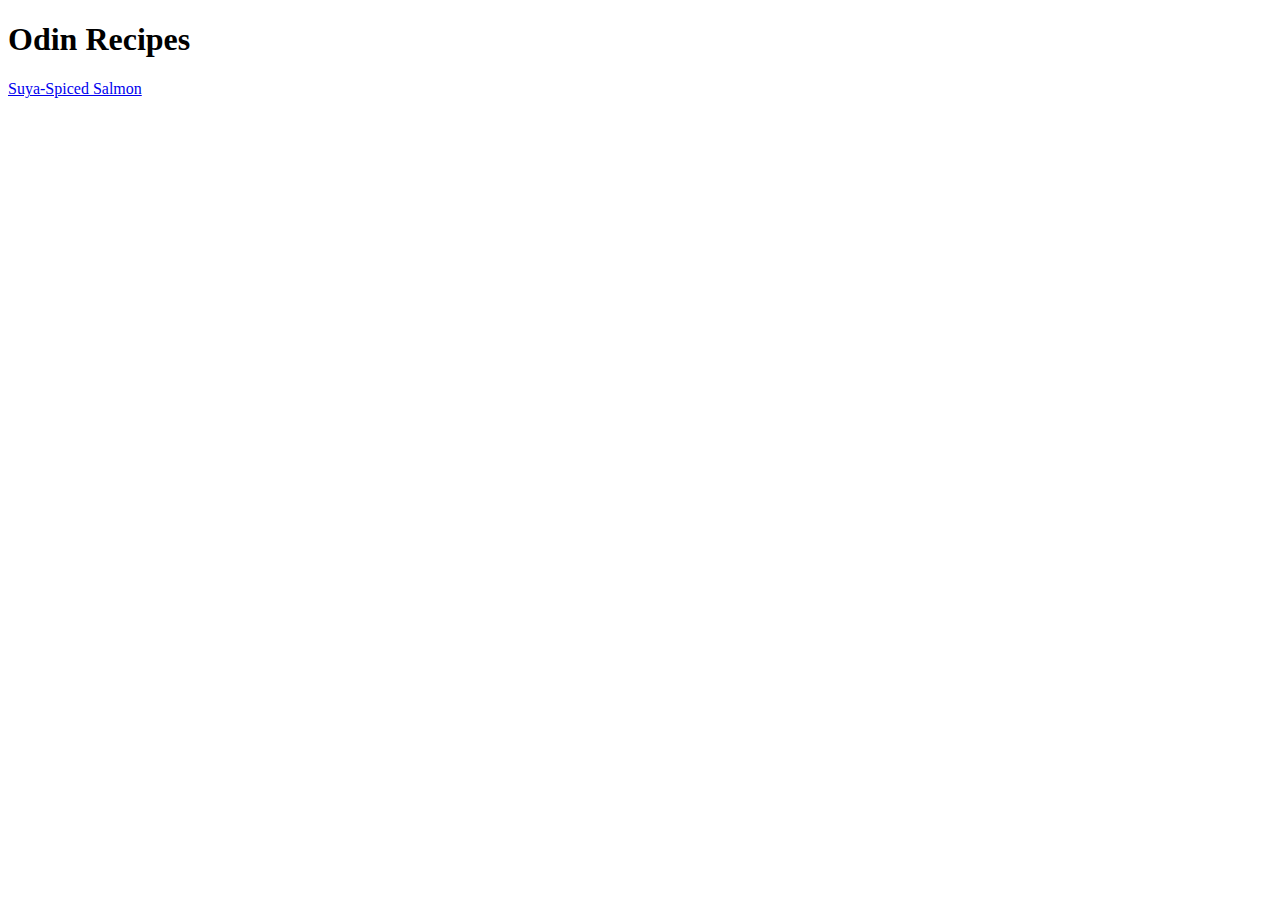
<file: index.html>
<!DOCTYPE html>
<html lang="en">
    <head>
        <meta charset="UTF-8">
        <title>Recipe List</title>
    </head>

    <body>
        <h1>Odin Recipes</h1>
        <a href="recipes/suya-spiced-salmon.html">Suya-Spiced Salmon</a>
    </body>
</html>
</file>
